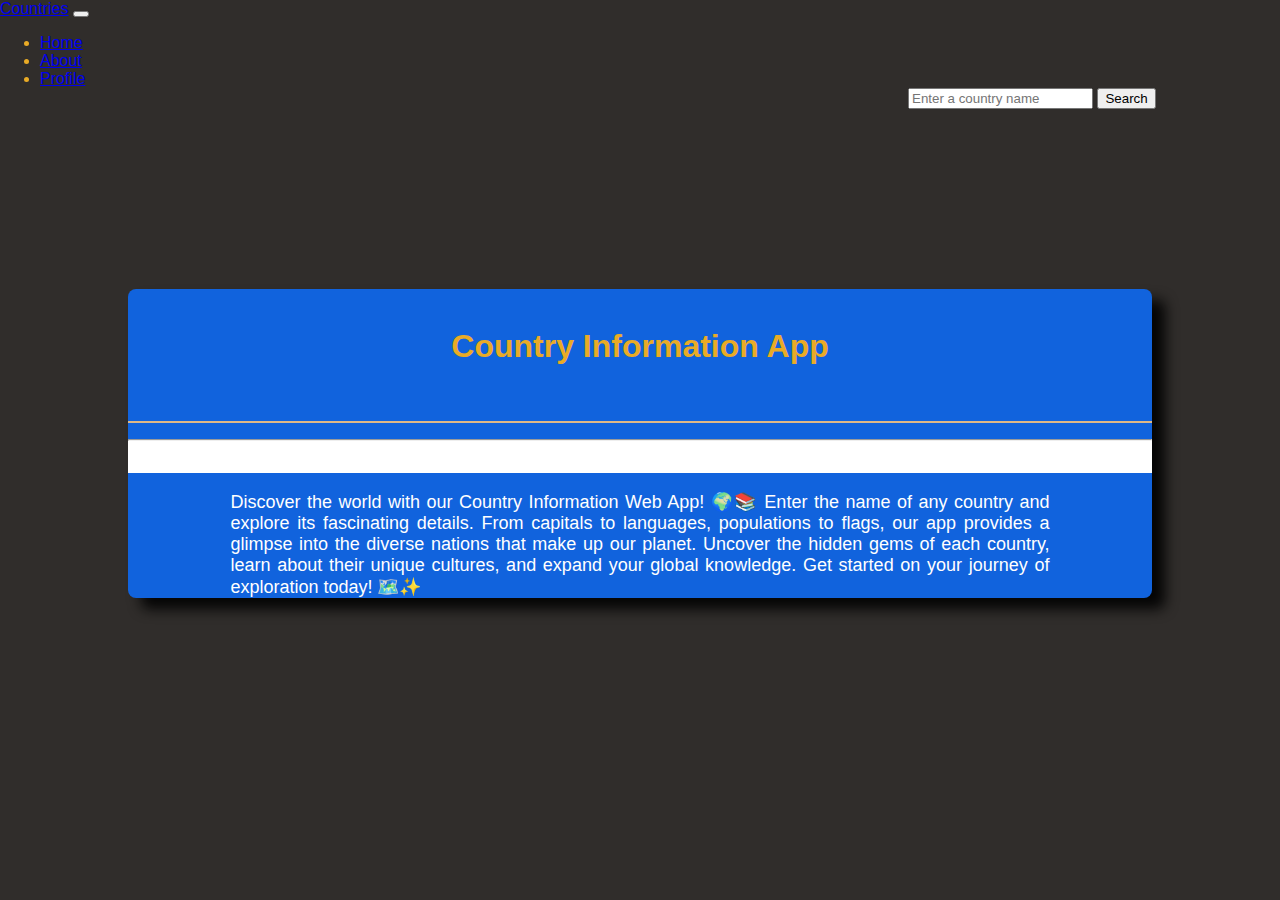
<file: index.html>
<!doctype html>
<html lang="en">

<head>
    <!-- Required meta tags -->
    <meta charset="utf-8">
    <meta name="viewport" content="width=device-width, initial-scale=1">

    <!-- Bootstrap CSS -->
    <link href="https://cdn.jsdelivr.net/npm/bootstrap@5.0.2/dist/css/bootstrap.min.css" rel="stylesheet"
        integrity="sha384-EVSTQN3/azprG1Anm3QDgpJLIm9Nao0Yz1ztcQTwFspd3yD65VohhpuuCOmLASjC" crossorigin="anonymous">
    <link rel="stylesheet" href="style.css">
    <!-- OTPLESS Script  -->
   
 
    <title>Hello, world!</title>
</head>

<body onload="fetchData()">
    <nav class="navbar navbar-expand-lg navbar-light bg-light">
        <div class="container-fluid">
            <a class="navbar-brand" href="./newIndex.html">Countries</a>
            <button class="navbar-toggler" type="button" data-bs-toggle="collapse"
                data-bs-target="#navbarSupportedContent" aria-controls="navbarSupportedContent" aria-expanded="false"
                aria-label="Toggle navigation">
                <span class="navbar-toggler-icon"></span>
            </button>
            <div class="collapse navbar-collapse" id="navbarSupportedContent">
                <ul class="navbar-nav me-auto mb-2 mb-lg-0">
                    <li class="nav-item">
                        <a class="nav-link active" aria-current="page" href="./newIndex.html">Home</a>
                    </li>
                    <li class="nav-item">
                        <a class="nav-link" href="./About.html">About</a>
                    </li>
                    <li class="nav-item">
                        <a class="nav-link" href="./Profile.html">Profile</a>
                    </li>
                  
                    <span class="search d-flex justify-content-end ">
                        <input class=" me-2" type="search" id="countryInput" placeholder="Enter a country name">
                        <button id="searchButton" onclick="getCountryInfo()" class="btn btn-outline-success"
                         >Search</button>
                    </span>

                </ul>

            </div>
        </div>
    </nav>
    <div style="width: 200px;height: 100px;margin-left: 80%;;margin-top: 2px;"><div id="otpless" ></div></div>


    <div class="country-container">
        <span style="text-align: center; padding: 1%;">
            <h1>Country Information App</h1>
        </span>

        <ul class="letters"></ul>
        <ul class="countryList"></ul>
        <div class="country-info">
            <!-- <ul class="countryList"></ul> -->
            <!-- <span>Name:</span><span style="margin-right: 0;"><img src="" alt=""></span> -->

            <hr>
            <ul class="detailList">
                <!-- <li > </li>
                 <li>Capital: </li>
                 <li >Continents: </li>
                 <li >Languagess: </li>
                 <li >Timezones: </li> -->

            </ul>

        </div>
        <p class="text">
            Discover the world with our Country Information Web App!
            🌍📚 Enter the name of any country and explore its fascinating details.
            From capitals to languages, populations to flags, our app provides a glimpse into the diverse nations
            that make up our planet. Uncover the hidden gems of each country, learn about their unique cultures, and
            expand your global knowledge.
            Get started on your journey of exploration today! 🗺️✨ </p>

    </div>
    <!-- <div id="otpless-login-page"></div> -->
    <!-- <div id="otpless"></div> -->


    <script src="https://cdn.jsdelivr.net/npm/bootstrap@5.0.2/dist/js/bootstrap.bundle.min.js"
        integrity="sha384-MrcW6ZMFYlzcLA8Nl+NtUVF0sA7MsXsP1UyJoMp4YLEuNSfAP+JcXn/tWtIaxVXM"
        crossorigin="anonymous"></script>
    <script src="https://cdn.jsdelivr.net/npm/@popperjs/core@2.9.2/dist/umd/popper.min.js"
        integrity="sha384-IQsoLXl5PILFhosVNubq5LC7Qb9DXgDA9i+tQ8Zj3iwWAwPtgFTxbJ8NT4GN1R8p"
        crossorigin="anonymous"></script>
    <script src="https://cdn.jsdelivr.net/npm/bootstrap@5.0.2/dist/js/bootstrap.min.js"
        integrity="sha384-cVKIPhGWiC2Al4u+LWgxfKTRIcfu0JTxR+EQDz/bgldoEyl4H0zUF0QKbrJ0EcQF"
        crossorigin="anonymous"></script>
    <script src="./country.js"></script>

    <script type="text/javascript" src="https://otpless.com/auth.js"></script>
    <!-- Get user's whatsapp number and name -->
   
   
    <script type="text/javascript">
        function otpless(otplessUser) {
            var waName = otplessUser.waName;
            var waNumber = otplessUser.waNumber;
            // Signup/signin the user and redirect to next page

            document.getElementById('otpless').innerHTML = `
            <h2> Hi ${waName} Welcome! </h2>
           <h5 style="color: rgb(17, 161, 137);">Enjoy Signing in with OTPLess</h5>
                `
        }


    </script>
</body>

</html>
</file>
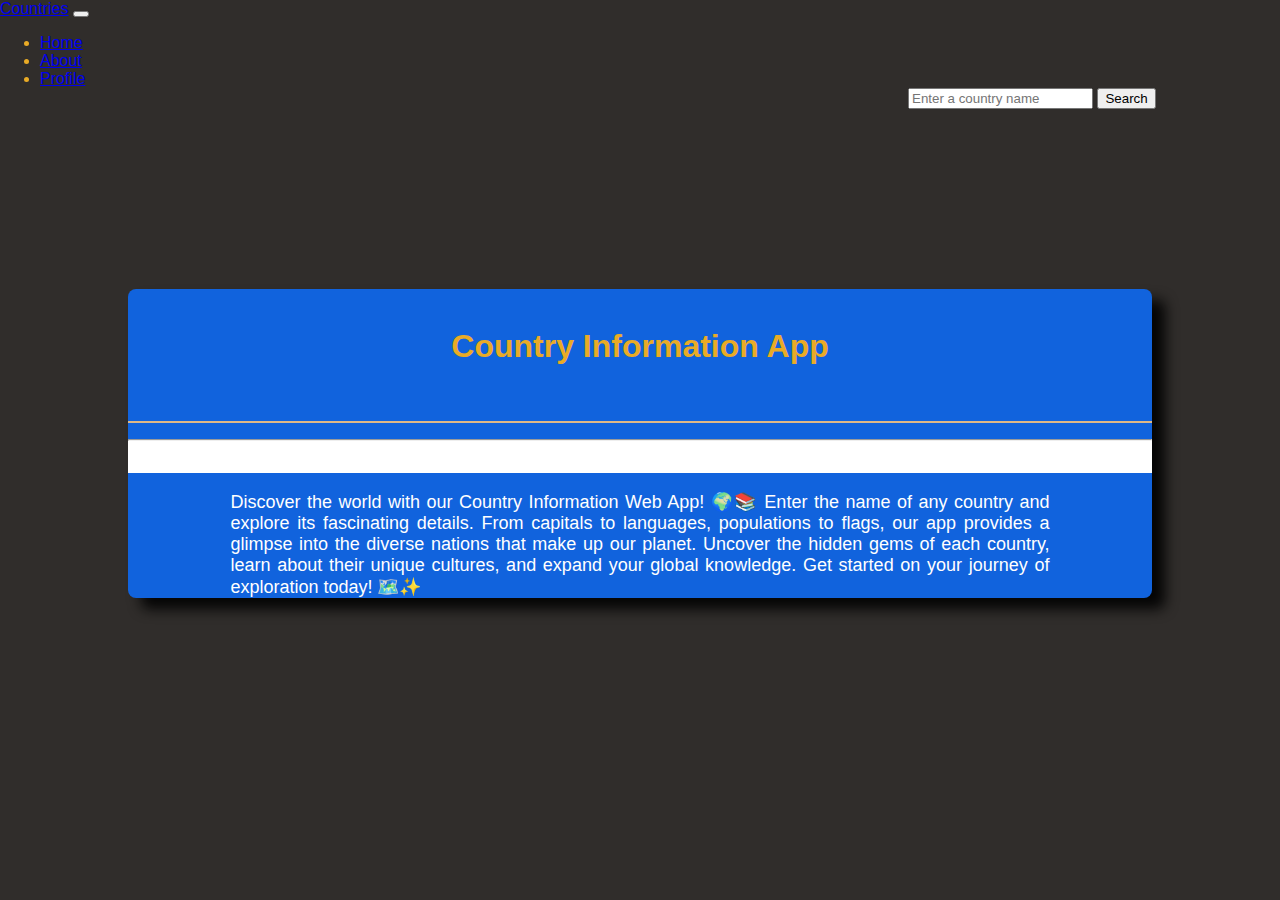
<file: newIndex.html>
<!doctype html>
<html lang="en">

<head>
    <!-- Required meta tags -->
    <meta charset="utf-8">
    <meta name="viewport" content="width=device-width, initial-scale=1">

    <!-- Bootstrap CSS -->
    <link href="https://cdn.jsdelivr.net/npm/bootstrap@5.0.2/dist/css/bootstrap.min.css" rel="stylesheet"
        integrity="sha384-EVSTQN3/azprG1Anm3QDgpJLIm9Nao0Yz1ztcQTwFspd3yD65VohhpuuCOmLASjC" crossorigin="anonymous">
    <link rel="stylesheet" href="style.css">
    <!-- OTPLESS Script  -->
   
 
    <title>Hello, world!</title>
</head>

<body onload="fetchData()">
    <nav class="navbar navbar-expand-lg navbar-light bg-light">
        <div class="container-fluid">
            <a class="navbar-brand" href="./newIndex.html">Countries</a>
            <button class="navbar-toggler" type="button" data-bs-toggle="collapse"
                data-bs-target="#navbarSupportedContent" aria-controls="navbarSupportedContent" aria-expanded="false"
                aria-label="Toggle navigation">
                <span class="navbar-toggler-icon"></span>
            </button>
            <div class="collapse navbar-collapse" id="navbarSupportedContent">
                <ul class="navbar-nav me-auto mb-2 mb-lg-0">
                    <li class="nav-item">
                        <a class="nav-link active" aria-current="page" href="./newIndex.html">Home</a>
                    </li>
                    <li class="nav-item">
                        <a class="nav-link" href="./About.html">About</a>
                    </li>
                    <li class="nav-item">
                        <a class="nav-link" href="./Profile.html">Profile</a>
                    </li>
                  
                    <span class="search d-flex justify-content-end ">
                        <input class=" me-2" type="search" id="countryInput" placeholder="Enter a country name">
                        <button id="searchButton" class="btn btn-outline-success"
                         >Search</button>
                    </span>

                </ul>

            </div>
        </div>
    </nav>
    <div style="width: 200px;height: 100px;margin-left: 80%;"><div id="otpless" ></div></div>


    <div class="country-container">
        <span style="text-align: center; padding: 1%;">
            <h1>Country Information App</h1>
        </span>

        <ul class="letters"></ul>
        <ul class="countryList"></ul>
        <div class="country-info">
            <!-- <ul class="countryList"></ul> -->
            <!-- <span>Name:</span><span style="margin-right: 0;"><img src="" alt=""></span> -->

            <hr>
            <ul class="detailList">
                <!-- <li > </li>
                 <li>Capital: </li>
                 <li >Continents: </li>
                 <li >Languagess: </li>
                 <li >Timezones: </li> -->

            </ul>

        </div>
        <p class="text">
            Discover the world with our Country Information Web App!
            🌍📚 Enter the name of any country and explore its fascinating details.
            From capitals to languages, populations to flags, our app provides a glimpse into the diverse nations
            that make up our planet. Uncover the hidden gems of each country, learn about their unique cultures, and
            expand your global knowledge.
            Get started on your journey of exploration today! 🗺️✨ </p>

    </div>
    <!-- <div id="otpless-login-page"></div> -->
    <!-- <div id="otpless"></div> -->


    <script src="https://cdn.jsdelivr.net/npm/bootstrap@5.0.2/dist/js/bootstrap.bundle.min.js"
        integrity="sha384-MrcW6ZMFYlzcLA8Nl+NtUVF0sA7MsXsP1UyJoMp4YLEuNSfAP+JcXn/tWtIaxVXM"
        crossorigin="anonymous"></script>
    <script src="https://cdn.jsdelivr.net/npm/@popperjs/core@2.9.2/dist/umd/popper.min.js"
        integrity="sha384-IQsoLXl5PILFhosVNubq5LC7Qb9DXgDA9i+tQ8Zj3iwWAwPtgFTxbJ8NT4GN1R8p"
        crossorigin="anonymous"></script>
    <script src="https://cdn.jsdelivr.net/npm/bootstrap@5.0.2/dist/js/bootstrap.min.js"
        integrity="sha384-cVKIPhGWiC2Al4u+LWgxfKTRIcfu0JTxR+EQDz/bgldoEyl4H0zUF0QKbrJ0EcQF"
        crossorigin="anonymous"></script>
    <script src="./country.js"></script>

    <script type="text/javascript" src="https://otpless.com/auth.js"></script>
    <!-- Get user's whatsapp number and name -->
   
   
    <script type="text/javascript">
        function otpless(otplessUser) {
            var waName = otplessUser.waName;
            var waNumber = otplessUser.waNumber;
            // Signup/signin the user and redirect to next page

            document.getElementById('otpless').innerHTML = `
            <h2> Hi ${waName} Welcomec ! </h2>
            <h2> solve this puzzle</h2>
            <img src= "Mathematics Picture Quiz.jpg" width="300" height="200" />
                `
        }


    </script>
</body>

</html>
</file>
<file: style.css>
body {
  font-family: Arial, sans-serif;
  margin: 0;
  padding: 0;
  /* display: flex; */
  flex-direction: column;
  min-height: 100vh;
  justify-content: center;
  align-items: center;
  background-color: rgb(48, 45, 43);
  color: #e9ab26;
}

.about-container {
  background-color: #0a68b6; /* Light background color for the about container */
  box-shadow: 13px 11px 13px rgb(5, 5, 5); /* Box shadow for a subtle elevation effect */
  padding: 20px;
  border-radius: 8px;
  width: 80%;
  margin: 50px auto; /* Center the container on the page */
  text-align: center;
}
.about-container .row {
  height: 400px;
}

.about-content {
  text-align: justify;
  color: #333; /* Text color for the about content */
}

.country-container {
  background-color: rgb(17, 99, 221);
  /* padding: 20px; */
  border-radius: 8px;
  box-shadow: 13px 11px 13px rgb(5, 5, 5);
  width: 80%;
  height: 70%;
  margin-top: 5%;
  margin-left: 10%;
  margin-bottom: 5%;
}

.search {
  margin-left: 70%;
}
.country-info {
  /* margin-top: 20px; */
  /* background-color: antiquewhite; */
  /* padding: 30px; */
}

p {
  /* background-color: antiquewhite; */
  color: white;
  font-size: 18px;
  text-align: justify;
  width: 80%;
  margin-left: 10%;
}

.letters ul {
  list-style: none;
  /* margin: 0; */
  /* padding: 0; */
  background-color: #33b5e5;
  text-align: left;
}
.letters li {
  display: inline-block;
  border-radius: 1px solid rgb(161, 160, 160);
  padding: 10px;
  margin-bottom: 7px;
  background-color: #33b5e5;
  color: #ffffff;
  box-shadow: 0 1px 3px rgba(0, 0, 0, 0.12), 0 1px 2px rgba(0, 0, 0, 0.24);
}
.letters li:hover {
  background-color: #e580e9;
}

.countryList {
  background-color: azure;
  border: 1px solid burlywood;
}

.countryList li {
  border-bottom: 1px gray;
  font-family: Cambria, Cochin, Georgia, Times, "Times New Roman", serif;
  padding: 15px;
  font-size: medium;
  font-weight: bolder;
  color: rgb(78, 74, 71);
  text-align: left;
}

.countryList li:hover {
  background-color: #f19cea;
  color: white;
  animation: country 3s ease-in-out;
}
@keyframes country {
  0% {
    background-color: rgb(178, 123, 250);
  }
  20% {
    background-color: rgb(44, 196, 163);
  }
  40% {
    background-color: rgb(174, 185, 13);
  }
  60% {
    background-color: rgb(48, 197, 197);
  }
  100% {
    background-color: rgb(243, 110, 172);
  }
}

.detailList li.diamond::before {
  content: "";
  position: absolute;
  left: 0px;
  top: 0px;
  width: 0;
  height: 0;
  border: 5px solid transparent;
  border-bottom-color: #f9dd94;
}

.detailList {
  line-height: 1.5em;
  margin: 5px 0 15px;
  padding: 0;
}
.d etailList li {
  list-style: none;
  position: relative;
  padding: 0 0 0 20px;
}

#name {
  color: #f1c604;
  font-size: 50px;
  text-align: center;
  font-weight: bolder;
  /* box-shadow: 10px 10px 9px grey; */
  text-shadow: 2px 2px 5px rgb(122, 121, 121);
}
#name:hover {
  color: #138ebb;
}
#flag {
  /* margin-left: 50px; */
  width: 40px;
  height: 180px;
  display: flex;
  text-align: left;
}
#flagid {
  border: 1px solid rgb(202, 200, 200);
  box-shadow: 10px 10px 9px grey;
}

.detailList {
  /* background-color: antiquewhite; */
  font-family: cursive;
  padding: 12px;
  margin-left: 30px;
  font-weight: bold;
  font-size: large;
  text-align: left;
}

.detailList a:link {
  color: #7e5703;
}

.detailList li {
  color: #7e5703;
  width: 50%;
  margin: 1px;
}

.population {
  display: block;
  width: 170px;
  height: 80px;
  background-color: #2d92b9;
  border: 1px solid rgb(202, 200, 200);
  box-shadow: 10px 10px 9px grey;
  color: white;
  /* padding-top: 9px; */
  border-radius: 3px;
  font-weight: bolder;
  text-align: center;
  font-size: 15px;
}
.country-info {
  text-align: center;
  background-color: white;
}

.timezone {
  text-align: left;
  color: rgb(126, 62, 3);
}

.country-info table tr td {
  width: 70%;
  padding: 10px;
}
.country-info .td-2 {
  /* width: 40%; */
}
.country-info table {
  table-layout: auto;
  border: 0;
  margin-left: 30px;
}

.footer {
  height: 30px;
  width: 100%;
  background-color: #138ebb;
}
.footer p {
  background-color: #138ebb;
  font-size: 17px;
  color: rgb(255, 255, 255);
  text-align: center;
}
</file>
